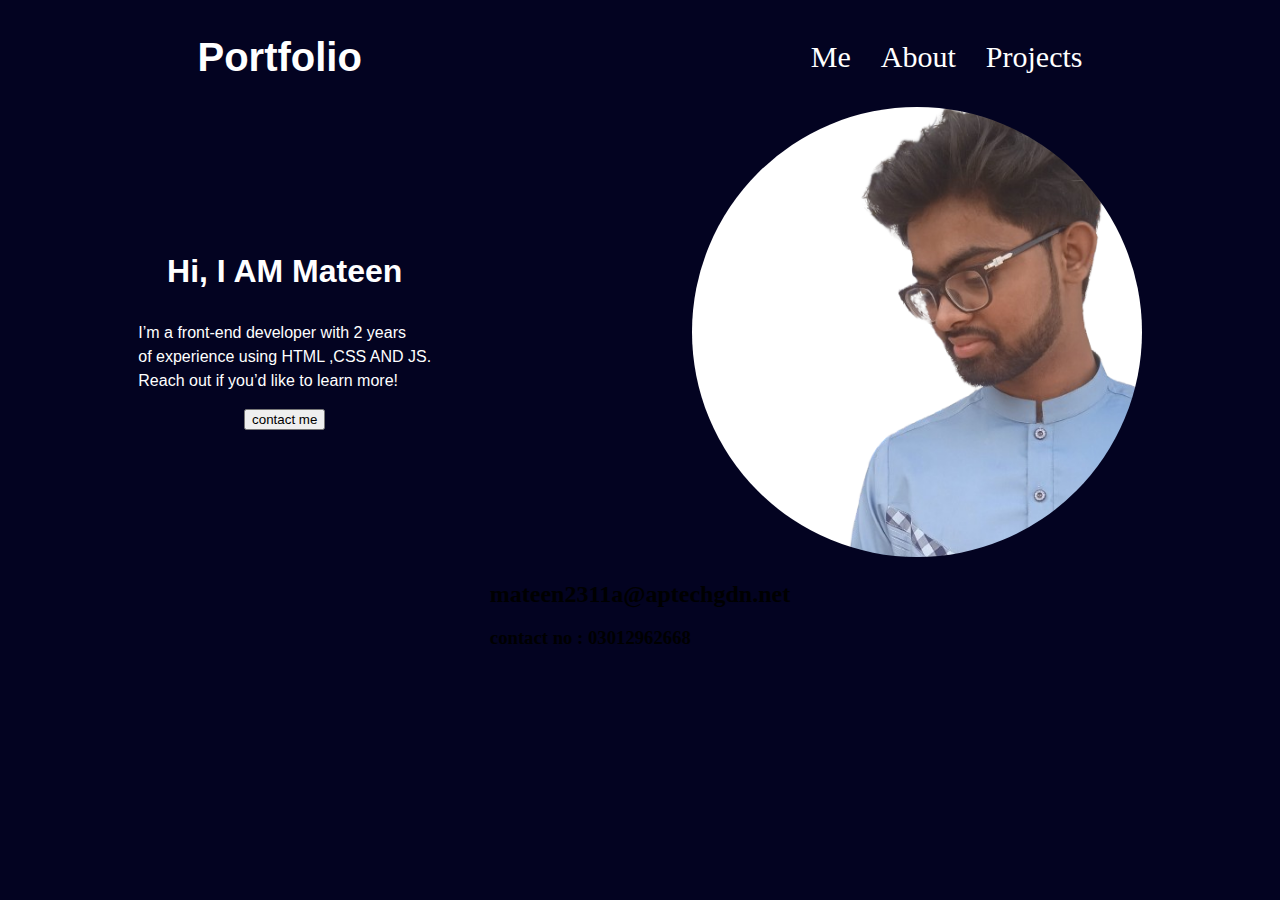
<file: index.html>
<!DOCTYPE html>
<html lang="en">
  <head>
    <meta charset="UTF-8" />
    <meta name="viewport" content="width=device-width, initial-scale=1.0" />
    <title>Mateen Portfolio</title>
    <link
      rel="stylesheet"
      href="https://cdnjs.cloudflare.com/ajax/libs/font-awesome/6.5.2/css/all.min.css"
      integrity="sha512-SnH5WK+bZxgPHs44uWIX+LLJAJ9/2PkPKZ5QiAj6Ta86w+fsb2TkcmfRyVX3pBnMFcV7oQPJkl9QevSCWr3W6A=="
      crossorigin="anonymous"
      referrerpolicy="no-referrer"
    />
    <link
      href="https://cdn.jsdelivr.net/npm/bootstrap@5.0.2/dist/css/bootstrap.min.css"
      rel="stylesheet"
      integrity="sha384-EVSTQN3/azprG1Anm3QDgpJLIm9Nao0Yz1ztcQTwFspd3yD65VohhpuuCOmLASjC"
      crossorigin="anonymous"
    />
    <link rel="stylesheet" href="style.css" />
    <link rel="stylesheet" href="MEDIA.CSS" />
    <link rel="preconnect" href="https://fonts.googleapis.com" />
    <link rel="preconnect" href="https://fonts.gstatic.com" crossorigin />
    <link
      href="https://fonts.googleapis.com/css2?family=Poppins:ital,wght@0,100;0,200;0,300;0,400;0,500;0,600;0,700;0,800;0,900;1,100;1,200;1,300;1,400;1,500;1,600;1,700;1,800;1,900&display=swap"
      rel="stylesheet"
    />
  </head>
  <body>
    <div class="navbar my-3">
      <div class="heading">
        <h1><i class="fa-solid fa-briefcase"></i>Portfolio</h1>
      </div>
      <div onclick="displayHamb()" class="hamburger">
        <h1><i class="fa-solid fa-bars"></i></h1>
      </div>
      <ul class="navItems">
        <li><a href="./index.html">Me</a></li>
        <li><a href="./about.html">About</a></li>
        <li><a href="./project.html">Projects</a></li>
      </ul>
    </div>
    <!-- nav responsive items -->

    <ul class="res-nav-items">
      <li><a href="./index.html">Me</a></li>
      <li><a href="./about.html">About</a></li>
      <li><a href="./project.html">Projects</a></li>
      <h1><i onclick="undisplay()" class="fa-solid fa-xmark"></i></h1>
    </ul>
    <!-- hero section -->

    <div class="container my-5">
      <div class="left1">
        <h1>Hi, I AM Mateen</h1>
        <p>
          I’m a front-end developer with 2 years <br />
          of experience using HTML ,CSS AND JS. <br />
          Reach out if you’d like to learn more!
        </p>
        <button class="btn btn-info text-white">contact me</button>
      </div>
      <div class="right1">
        <img src="./img/eid_2021__2_-removebg-preview (2).png" alt="" />
      </div>
    </div>

    <footer>
      <div class="footer container bg-danger">
        <div class="f-left">
          <h2>mateen2311a@aptechgdn.net</h2>
          <h3>contact no : 03012962668</h3>
        </div>
    </footer>
    <!-- boostrap cdn -->
    <script
      src="https://cdn.jsdelivr.net/npm/bootstrap@5.0.2/dist/js/bootstrap.bundle.min.js"
      integrity="sha384-MrcW6ZMFYlzcLA8Nl+NtUVF0sA7MsXsP1UyJoMp4YLEuNSfAP+JcXn/tWtIaxVXM"
      crossorigin="anonymous"
    ></script>
    <script src="./app.js"></script>
  </body>
</html>
</file>
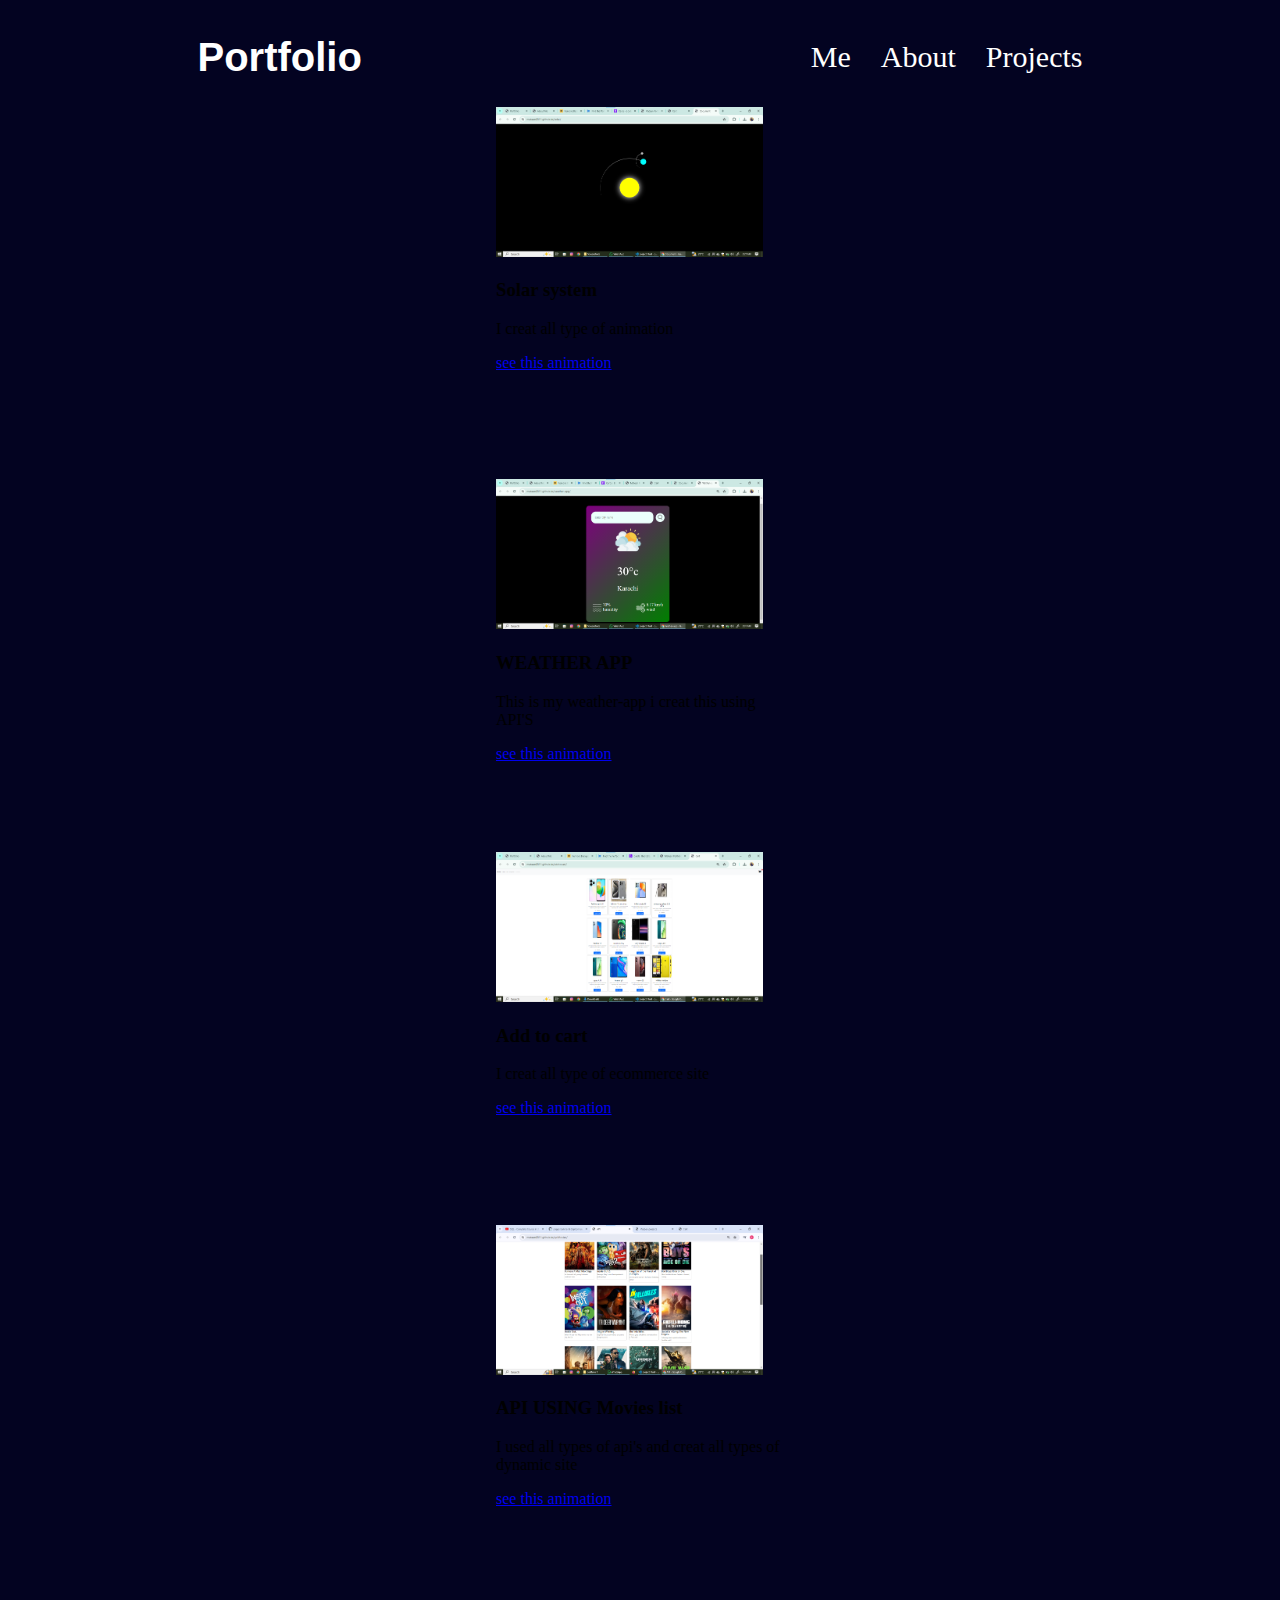
<file: project.html>
<!DOCTYPE html>
<html lang="en">
  <head>
    <meta charset="UTF-8" />
    <meta name="viewport" content="width=device-width, initial-scale=1.0" />
    <title>Mateen projects</title>
    <link
      rel="stylesheet"
      href="https://cdnjs.cloudflare.com/ajax/libs/font-awesome/6.5.2/css/all.min.css"
      integrity="sha512-SnH5WK+bZxgPHs44uWIX+LLJAJ9/2PkPKZ5QiAj6Ta86w+fsb2TkcmfRyVX3pBnMFcV7oQPJkl9QevSCWr3W6A=="
      crossorigin="anonymous"
      referrerpolicy="no-referrer"
    />
    <link
      href="https://cdn.jsdelivr.net/npm/bootstrap@5.0.2/dist/css/bootstrap.min.css"
      rel="stylesheet"
      integrity="sha384-EVSTQN3/azprG1Anm3QDgpJLIm9Nao0Yz1ztcQTwFspd3yD65VohhpuuCOmLASjC"
      crossorigin="anonymous"
    />
    <link rel="stylesheet" href="style.css" />
    <link rel="stylesheet" href="MEDIA.CSS" />
    <link rel="preconnect" href="https://fonts.googleapis.com" />
    <link rel="preconnect" href="https://fonts.gstatic.com" crossorigin />
    <link
      href="https://fonts.googleapis.com/css2?family=Poppins:ital,wght@0,100;0,200;0,300;0,400;0,500;0,600;0,700;0,800;0,900;1,100;1,200;1,300;1,400;1,500;1,600;1,700;1,800;1,900&display=swap"
      rel="stylesheet"
    />
  </head>
  <body>
    <div class="navbar my-3">
      <div class="heading">
        <h1><i class="fa-solid fa-briefcase"></i>Portfolio</h1>
      </div>
      <div onclick="displayHamb()" class="hamburger">
        <h1><i class="fa-solid fa-bars"></i></h1>
      </div>
      <ul class="navItems">
        <li><a href="./index.html">Me</a></li>
        <li><a href="./about.html">About</a></li>
        <li><a href="./project.html">Projects</a></li>
      </ul>
    </div>
    <!-- nav responsive items -->

    <ul class="res-nav-items">
      <li><a href="./index.html">Me</a></li>
      <li><a href="./about.html">About</a></li>
      <li><a href="./project.html">Projects</a></li>
      <h1><i onclick="undisplay()" class="fa-solid fa-xmark"></i></h1>
    </ul>

    <!-- cards -->

    <div class="container my-5">
    <div class="row">
      
    </div>
  </div>

    <!-- boostrap cdn -->
    <script
      src="https://cdn.jsdelivr.net/npm/bootstrap@5.0.2/dist/js/bootstrap.bundle.min.js"
      integrity="sha384-MrcW6ZMFYlzcLA8Nl+NtUVF0sA7MsXsP1UyJoMp4YLEuNSfAP+JcXn/tWtIaxVXM"
      crossorigin="anonymous"
    ></script>
    <script src="./app.js"></script>
    <script src="./script.js"></script>
  </body>
</html>
</file>
<file: style.css>
body{
  background-color: rgb(3, 3, 33);
  overflow-x: hidden;
}
.navbar{
  display: flex;
  justify-content: space-around;
  align-items: center;
}
.navbar h1 {
  color: white;
  font-size: 40px;
  font-family: arial;
}
.navItems{
  display: flex;
  /* justify-content: space-evenly; */
  align-items: center;
}
.navItems li {
  margin-left: 30px;
  list-style: none;
}
.navItems li a{
  text-decoration: none;
  color: white;
  font-size: 30px;
}
.hamburger{
  cursor: pointer;
  display: none;
}

.res-nav-items{
  height: 30vh;
  background-color: rgb(4, 4, 43);
  display: flex;
  justify-content: center;
  flex-direction: column;
  align-items: center;
  display: none;
}
.res-nav-items i {
  color: white;
  cursor: pointer;
}
.res-nav-items li {
  list-style: none;
}
.res-nav-items li a {
  text-decoration: none;
  color: white;
  font-size: 25px;
}
/* hero section  */

.container{
  display: flex;
  justify-content: space-around;
  align-items: center;
}
.left1 {
  display: flex;
  justify-content: center;
  align-items: center;
  flex-direction: column;
  color: white;
  font-family: arial;
  line-height: 150%;
}

.container .left1 h1{
  font-family: arial;
}

.container .right1 img{
  height: 450px;
  width: 450px;
  border-radius: 50%;
}

/* About html  */

.a-container{
  background-color: black;
  /* height: 450px; */
  width: 80%;
  margin: auto;
  display: flex;
  /* flex-direction: column; */
}
.a-container .a-left{
  width: 400px;
  /* background-color: blue; */
  display: flex;
  /* justify-content: center; */
  align-items: center;
}
.a-container .a-left img{
  height: 280px;
  width: 280px;
  margin: -100px;
}
.a-container {
  color: white;
}

.a-container .a-right{
  width: 60%;
  /* background-color: red; */
  display: flex;
  justify-content: center;
  align-items: center;
  flex-direction: column;
}
.a-container .a-right img{
  height: 60px;
  width: 60px;
}
</file>
<file: MEDIA.CSS>
@media(max-width : 1000px){
  .container{
    flex-direction: column-reverse;
  }
  .left1{
    margin-top: 20px;
  }
}
@media(max-width : 980px){
  .a-container{
    flex-direction: column;
    width: 60%;
    /* background-color: red; */
  }
  .a-container .a-left{
    width: 100%;
    justify-content: center;
  }
  .a-container .a-left img {
    margin-top: 50px;
  }
  .a-container .a-right{
    margin-top: 200px;
    width: 100%;
    justify-content: center;
  }
}
@media(max-width : 620px){
  .hamburger{
    display: block;
  }
  .navItems{
    display: none;
  }
  .container .right1 img{
    height: 300px;
    width: 300px;
  }
}
@media(max-width : 520px){
  .a-container{
    background-color: rgb(3, 3, 33);
  }
}
@media(max-width : 450px){
  .container .right1 img{
    height: 200px;
    width: 200px;
  }
}
</file>
